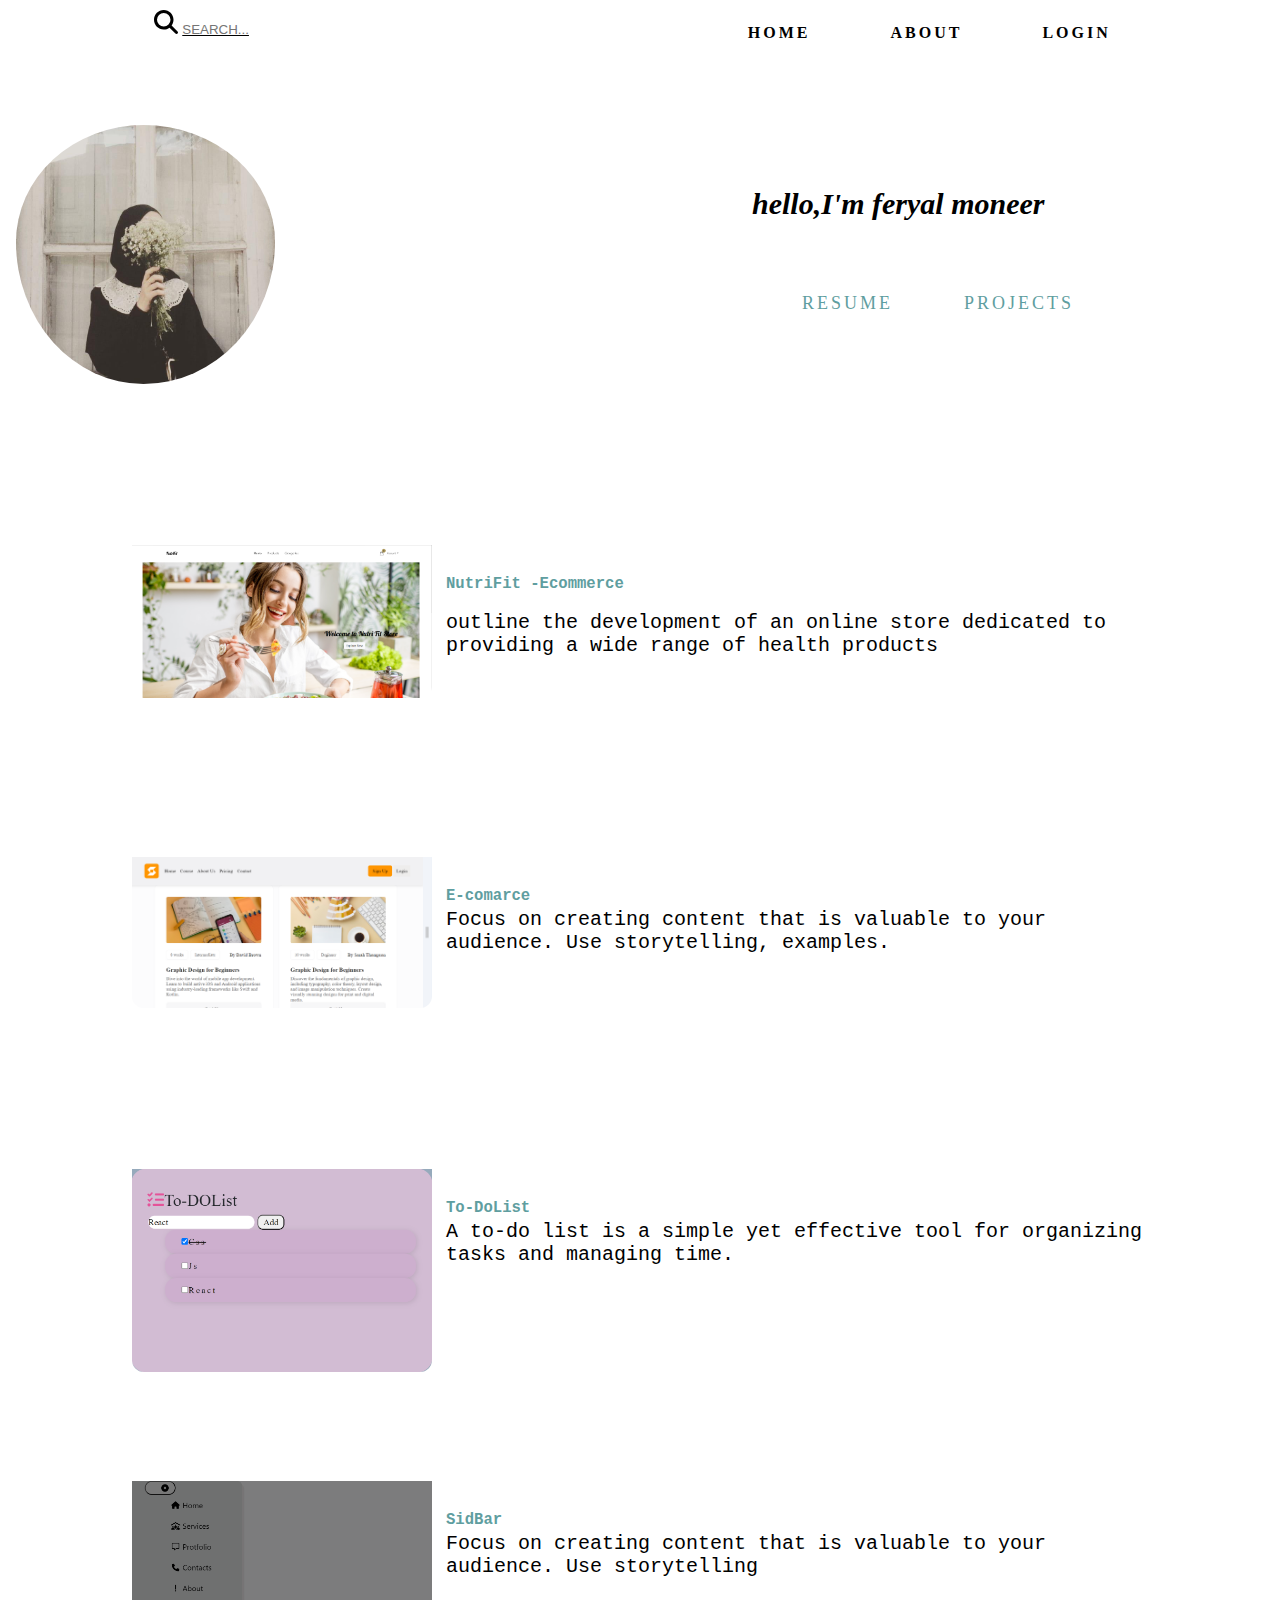
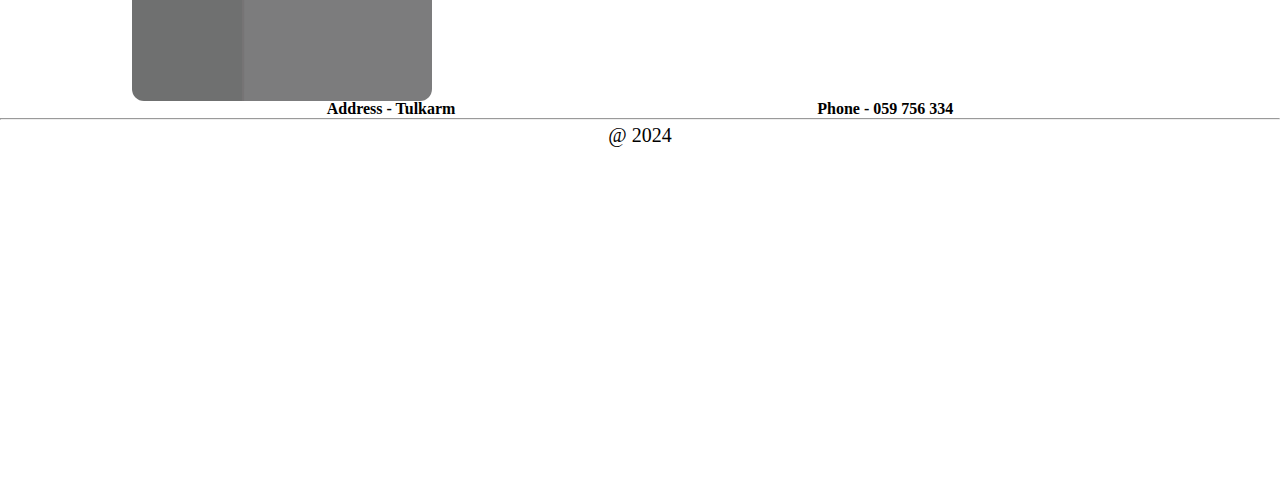
<file: index.html>
<!DOCTYPE html>
<html lang="en">
<head>
    <meta charset="UTF-8">
    <meta name="viewport" content="width=device-width, initial-scale=1.0">
        <link rel="stylesheet" href="assets/css/Home.css">
        <link rel="stylesheet" href="assets/css/Footer.css">

        <link rel="stylesheet" href="assets/css/responsive.css">

        <title>personal </title>
   
</head>
<body>
    <div class="parent">

                <header>
                    <div class="Search">
<svg  class="svgSearch" http://www.w3.org/2000/svg" viewBox="0 0 512 512"><!--!Font Awesome Free 6.5.2 by @fontawesome - https://fontawesome.com License - https://fontawesome.com/license/free Copyright 2024 Fonticons, Inc.--><path fill="#000000" d="M416 208c0 45.9-14.9 88.3-40 122.7L502.6 457.4c12.5 12.5 12.5 32.8 0 45.3s-32.8 12.5-45.3 0L330.7 376c-34.4 25.2-76.8 40-122.7 40C93.1 416 0 322.9 0 208S93.1 0 208 0S416 93.1 416 208zM208 352a144 144 0 1 0 0-288 144 144 0 1 0 0 288z"/></svg>
<input class="inp"  type="search" placeholder="SEARCH..."/>    

              </div>
              
                    <div class="nav">
                        <ul>
                            <li><a href="index.html">Home</a></li>
                            <li><a href="assets/Pages/post.html">About</a></li>
                            <li><a href="assets/Pages/Login.html">Login</a></li>
                        </ul>
                    </div>
                  
                </header>

  <section class="Hero">
<div class="left-hero">
    <figure>
        <img src="./assets/images/hero.jpeg" />
    </figure>
</div>
<div class="right-hero">
 <em>hello,I'm feryal moneer</em>   
 <br/> <br/> <br/> <br/>
    <div class="hero-btn ">
       <a  href="#" class="bb">resume</a>
        <a href="#"  class="bb" >projects</a>
    </div>
</div>
  </section>
 <section class="Project">
         <div class="pro1">
        <div class="cont">
        <div class="left">
             <article>
    <h2 class="title">NutriFit -Ecommerce</h2>
<br/> 
    <blockquote>
        outline the development of an online store dedicated to providing a wide 
        range of health products 
    </blockquote>

       </article>
      </div>
    <div class="right">
      <figure>
       <img src="./assets/images/nu.png">
     </figure>
                            
    </div>
     </div>
             
     </div>

       <div class="pro2">
                        <div class="cont">
                            <div class="left">
                <article>
                    <h2 class="title">E-comarce</h2>
                    <blockquote>
                     
                            Focus on creating content that is valuable to your audience. Use storytelling, examples.
                       
                    </blockquote>
                
                </article>
                            </div>
                            <div class="right">
                                <figure>
                                    <img src= "./assets/images/e.png"/>
                                </figure>
                              
                
                       
                         </div>
                
                       </div>
                       </div>
             
                    <div class="pro3">
                     <div class="cont">
                         <div class="left">
             <article>
                 <h2 class="title">To-DoList</h2>
                 <blockquote>
                
                        A to-do list is a simple yet effective tool for organizing tasks and managing time.
               
                 </blockquote>
          
             </article>
                         </div>
                         <div class="right">
                            <figure>
                                <img src="./assets/images/to.png">
                            </figure>
                           
             
                         </div>
                      </div>
             
             
                    </div>
                
                    <div class="pro4">
                     <div class="cont">
                         <div class="left">
             <article>
                 <h2 class="title">SidBar</h2>
              
                    <blockquote>
                        Focus on creating content that is valuable to your audience. Use storytelling
                    </blockquote>
       
             </article>
                         </div>
                         <div class="right">
                            <figure>
                                <img src="./assets/images/sidbar.png"/>
                            </figure>
                            
             
                    
                      </div>
             
                    </div>
                    </div>
             
                 </section>
                 <footer class="social-footer">
            
                    <div class="top">
                      <h4>Address - Tulkarm</h4>
                      <h4>Phone - 059 756 334</h4>
                     
                    </div>
                    <hr/>
                    <span class="fo">@ 2024</span>
  
                    </footer>  
     
            </div>
  
</body>
</html>
</file>
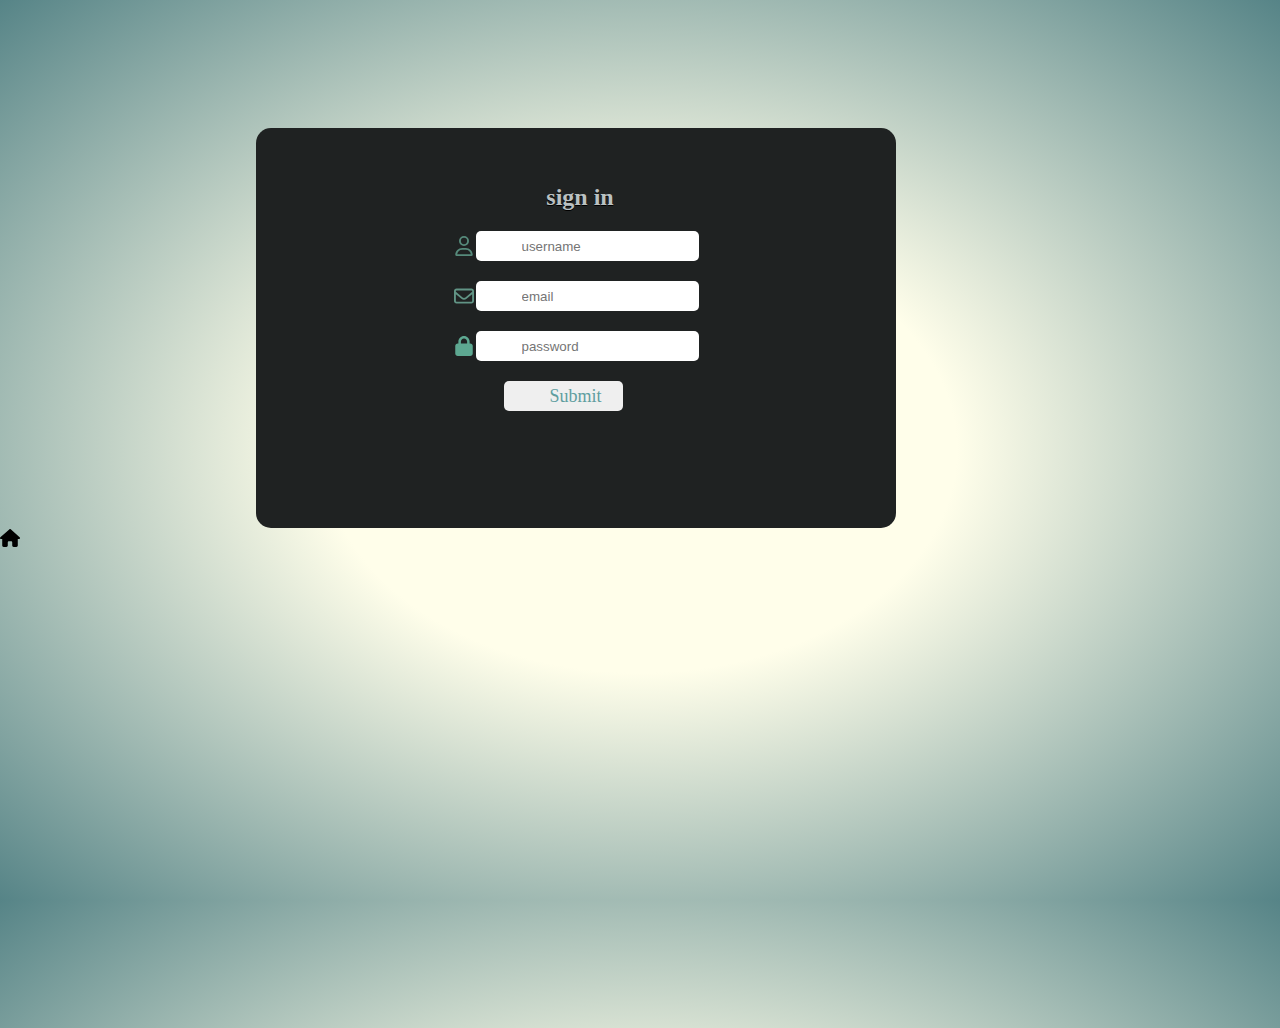
<file: assets/Pages/Login.html>
<!DOCTYPE html>
<html lang="en">
<head>
    <meta charset="UTF-8">
    <meta name="viewport" content="width=device-width, initial-scale=1.0">
    <link rel="stylesheet" href="../css/Core.css">
    <link href="../css/Login.css" rel="stylesheet">
    <link rel="stylesheet" href="../css/responsive.css">
    <title>Account_Login</title>
</head>
<body>
 <div class="Form">
    
    <form>
        <br/>  <br/>
        <span class="spa">sign in </span>
        <div class="row">

            <svg xmlns="http://www.w3.org/2000/svg" viewBox="0 0 448 512"><!--!Font Awesome Free 6.5.2 by @fontawesome - https://fontawesome.com License - https://fontawesome.com/license/free Copyright 2024 Fonticons, Inc.--><path fill="#568a7b" d="M304 128a80 80 0 1 0 -160 0 80 80 0 1 0 160 0zM96 128a128 128 0 1 1 256 0A128 128 0 1 1 96 128zM49.3 464H398.7c-8.9-63.3-63.3-112-129-112H178.3c-65.7 0-120.1 48.7-129 112zM0 482.3C0 383.8 79.8 304 178.3 304h91.4C368.2 304 448 383.8 448 482.3c0 16.4-13.3 29.7-29.7 29.7H29.7C13.3 512 0 498.7 0 482.3z"/></svg>
            <input type="text" placeholder="username" />
         </div>
         <div class="row">
            <svg xmlns="http://www.w3.org/2000/svg" viewBox="0 0 512 512"><!--!Font Awesome Free 6.5.2 by @fontawesome - https://fontawesome.com License - https://fontawesome.com/license/free Copyright 2024 Fonticons, Inc.--><path fill="#619485" d="M64 112c-8.8 0-16 7.2-16 16v22.1L220.5 291.7c20.7 17 50.4 17 71.1 0L464 150.1V128c0-8.8-7.2-16-16-16H64zM48 212.2V384c0 8.8 7.2 16 16 16H448c8.8 0 16-7.2 16-16V212.2L322 328.8c-38.4 31.5-93.7 31.5-132 0L48 212.2zM0 128C0 92.7 28.7 64 64 64H448c35.3 0 64 28.7 64 64V384c0 35.3-28.7 64-64 64H64c-35.3 0-64-28.7-64-64V128z"/></svg>
            <input type="email" placeholder="email" />
         </div>
         <div class="row">
            <svg xmlns="http://www.w3.org/2000/svg" viewBox="0 0 448 512"><!--!Font Awesome Free 6.5.2 by @fontawesome - https://fontawesome.com License - https://fontawesome.com/license/free Copyright 2024 Fonticons, Inc.--><path fill="#5da891" d="M144 144v48H304V144c0-44.2-35.8-80-80-80s-80 35.8-80 80zM80 192V144C80 64.5 144.5 0 224 0s144 64.5 144 144v48h16c35.3 0 64 28.7 64 64V448c0 35.3-28.7 64-64 64H64c-35.3 0-64-28.7-64-64V256c0-35.3 28.7-64 64-64H80z"/></svg>
            <input type="password" placeholder="password"/>
         </div>
       
    
        <input class="bb" type="submit"/>
        <div class="ocean">
         <div class="wave"></div>
         <div class="wave"></div>
       </div>
      </form>
      <a class="back" target="_blank" href="index.html">
         <svg xmlns="http://www.w3.org/2000/svg" viewBox="0 0 576 512"><!--!Font Awesome Free 6.5.2 by @fontawesome - https://fontawesome.com License - https://fontawesome.com/license/free Copyright 2024 Fonticons, Inc.--><path d="M575.8 255.5c0 18-15 32.1-32 32.1h-32l.7 160.2c0 2.7-.2 5.4-.5 8.1V472c0 22.1-17.9 40-40 40H456c-1.1 0-2.2 0-3.3-.1c-1.4 .1-2.8 .1-4.2 .1H416 392c-22.1 0-40-17.9-40-40V448 384c0-17.7-14.3-32-32-32H256c-17.7 0-32 14.3-32 32v64 24c0 22.1-17.9 40-40 40H160 128.1c-1.5 0-3-.1-4.5-.2c-1.2 .1-2.4 .2-3.6 .2H104c-22.1 0-40-17.9-40-40V360c0-.9 0-1.9 .1-2.8V287.6H32c-18 0-32-14-32-32.1c0-9 3-17 10-24L266.4 8c7-7 15-8 22-8s15 2 21 7L564.8 231.5c8 7 12 15 11 24z"/></svg>
      </a> 
 </div>


</body>
</html>
</file>
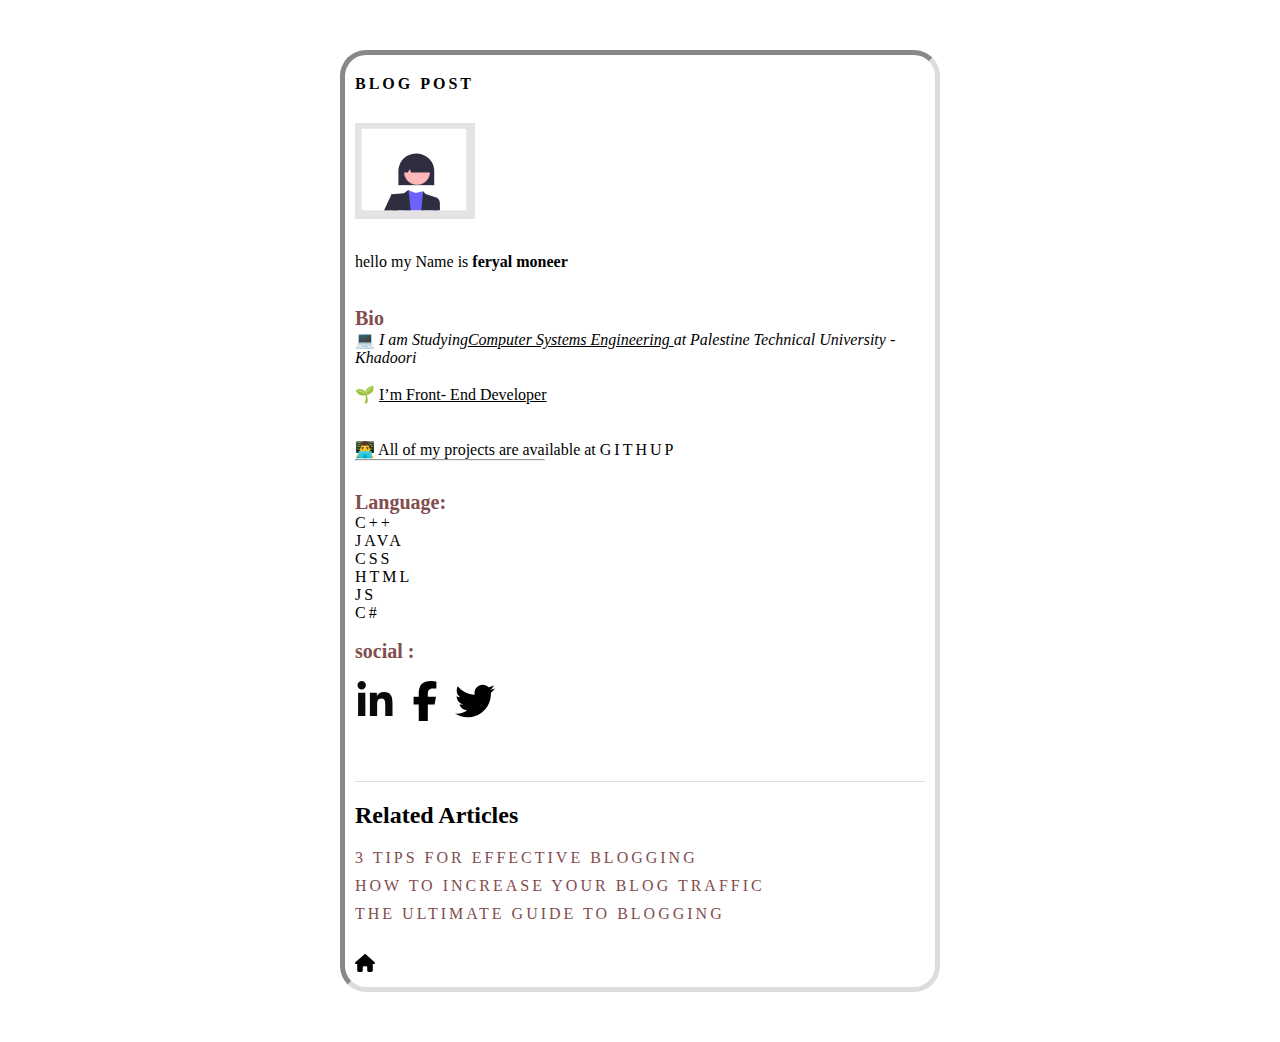
<file: assets/Pages/post.html>
<!DOCTYPE html>
<html lang="en">
<head>
    <meta charset="UTF-8">
    <meta name="viewport" content="width=device-width, initial-scale=1.0">
    <title>Document</title>
    <link rel="stylesheet" href="../css/Core.css">
    <link rel="stylesheet" href="../css/post.css">
</head>
<body>
<div class="Blog">
    <div class="c">
        <a class="aa">blog post</a>  </div>
<div class="bl">
    <div class="Blog-left">
 <div class="avator">
    <figure>
        <img src="../images/a.png">
    </figure>
   
 </div>
 <div class="bio">
    <p>
  hello my Name is<strong> feryal moneer</strong> <br/> <br/> <br/>
        <span>Bio
            <br/>
        </span>
        💻 <em>I am Studying<u>Computer Systems Engineering </u> at Palestine Technical University -Khadoori</em>
        <br/> <br/>🌱 <u>I’m  Front- End Developer</u>
        <br/> <br/> <br/>
        👨‍💻 All of my projects are available at <a  target="_blank" href="https://github.com/feryalmoneer">GitHup</a> 
    </p>
     </div>
     <hr>
 <div class="bio">
    <span>Language:</span>
    <p>
       <ul>
        <li><a>c++</a></li>
        <li><a>java</a></li>
        <li><a>css</a></li>
        <li><a>html</a></li>
        <li><a>js</a></li>
        <li><a>c#</a></li>  </ul>
    </p>
     </div>
     <br/> 
     <span>social :</span> <br/>  <br/> 
     <div class="soial">
        <svg xmlns="http://www.w3.org/2000/svg" viewBox="0 0 448 512"><!--!Font Awesome Free 6.5.2 by @fontawesome - https://fontawesome.com License - https://fontawesome.com/license/free Copyright 2024 Fonticons, Inc.--><path fill="#0a0a0a" d="M100.3 448H7.4V148.9h92.9zM53.8 108.1C24.1 108.1 0 83.5 0 53.8a53.8 53.8 0 0 1 107.6 0c0 29.7-24.1 54.3-53.8 54.3zM447.9 448h-92.7V302.4c0-34.7-.7-79.2-48.3-79.2-48.3 0-55.7 37.7-55.7 76.7V448h-92.8V148.9h89.1v40.8h1.3c12.4-23.5 42.7-48.3 87.9-48.3 94 0 111.3 61.9 111.3 142.3V448z"/></svg>
        <svg xmlns="http://www.w3.org/2000/svg" viewBox="0 0 320 512"><!--!Font Awesome Free 6.5.2 by @fontawesome - https://fontawesome.com License - https://fontawesome.com/license/free Copyright 2024 Fonticons, Inc.--><path d="M80 299.3V512H196V299.3h86.5l18-97.8H196V166.9c0-51.7 20.3-71.5 72.7-71.5c16.3 0 29.4 .4 37 1.2V7.9C291.4 4 256.4 0 236.2 0C129.3 0 80 50.5 80 159.4v42.1H14v97.8H80z"/></svg>
        <svg xmlns="http://www.w3.org/2000/svg" viewBox="0 0 512 512"><!--!Font Awesome Free 6.5.2 by @fontawesome - https://fontawesome.com License - https://fontawesome.com/license/free Copyright 2024 Fonticons, Inc.--><path d="M459.4 151.7c.3 4.5 .3 9.1 .3 13.6 0 138.7-105.6 298.6-298.6 298.6-59.5 0-114.7-17.2-161.1-47.1 8.4 1 16.6 1.3 25.3 1.3 49.1 0 94.2-16.6 130.3-44.8-46.1-1-84.8-31.2-98.1-72.8 6.5 1 13 1.6 19.8 1.6 9.4 0 18.8-1.3 27.6-3.6-48.1-9.7-84.1-52-84.1-103v-1.3c14 7.8 30.2 12.7 47.4 13.3-28.3-18.8-46.8-51-46.8-87.4 0-19.5 5.2-37.4 14.3-53 51.7 63.7 129.3 105.3 216.4 109.8-1.6-7.8-2.6-15.9-2.6-24 0-57.8 46.8-104.9 104.9-104.9 30.2 0 57.5 12.7 76.7 33.1 23.7-4.5 46.5-13.3 66.6-25.3-7.8 24.4-24.4 44.8-46.1 57.8 21.1-2.3 41.6-8.1 60.4-16.2-14.3 20.8-32.2 39.3-52.6 54.3z"/></svg>
     </div>
        </div>
</div>

<div class="related-articles">
    <h2>Related Articles</h2>
    <ul>
        <li><a href="project.html">3 Tips for Effective Blogging</a></li>
        <li><a href="#">How to Increase Your Blog Traffic</a></li>
        <li><a href="#">The Ultimate Guide to Blogging</a></li>
    </ul>
</div>
<a class="back" target="_blank" href="index.html">
    <svg xmlns="http://www.w3.org/2000/svg" viewBox="0 0 576 512"><!--!Font Awesome Free 6.5.2 by @fontawesome - https://fontawesome.com License - https://fontawesome.com/license/free Copyright 2024 Fonticons, Inc.--><path d="M575.8 255.5c0 18-15 32.1-32 32.1h-32l.7 160.2c0 2.7-.2 5.4-.5 8.1V472c0 22.1-17.9 40-40 40H456c-1.1 0-2.2 0-3.3-.1c-1.4 .1-2.8 .1-4.2 .1H416 392c-22.1 0-40-17.9-40-40V448 384c0-17.7-14.3-32-32-32H256c-17.7 0-32 14.3-32 32v64 24c0 22.1-17.9 40-40 40H160 128.1c-1.5 0-3-.1-4.5-.2c-1.2 .1-2.4 .2-3.6 .2H104c-22.1 0-40-17.9-40-40V360c0-.9 0-1.9 .1-2.8V287.6H32c-18 0-32-14-32-32.1c0-9 3-17 10-24L266.4 8c7-7 15-8 22-8s15 2 21 7L564.8 231.5c8 7 12 15 11 24z"/></svg>
 </a> 
 
</div>
</body>
</html>
</file>
<file: assets/css/Home.css>
@import "../css/Core.css";
@import "../css/responsive.css";
@import "../css/Footer.css";
ul li {
  list-style-type: none;
}

.parent {
  display: grid;
  grid-template-columns: repeat(4, fr);
  grid-template-rows: repeat(21, 100px);
}
.parent header {
  grid-column: -1/1;
  display: flex;
  justify-content:space-around;
}
.parent header .Search,
.parent header .nav ul {
  display: flex;
  flex-wrap: nowrap;
}
.parent header .Search input {
  border-radius: none;
  border: none;
  padding: none;
  outline: none;
  text-decoration: underline;
  margin-right: 140px;
}
.Search {
  display: flex;
  flex-wrap: wrap;
  justify-content: start;
  align-content: center;
  align-items: start;
  width: 400px;
  align-items: baseline;
  padding: 10px;
  gap: 2px;
}

svg {
  width: 30%;
  height: 30%;
  padding-left: 33px;
}
.parent header .nav ul li {
  padding: 20px;
  font-weight: bold;
  font-size: 20px;
  letter-spacing: 2px;
  margin-right: 40px;
}
.parent header .nav ul li a:hover {
 color: cadetblue;
 font-size: 20px;
}

.Hero{
  grid-column:  -1/1;
  grid-row: 2/5;
  border-radius: 4%;
  display: flex;
  flex-wrap: nowrap;
}
.Hero .left-hero img{
  width: 35%;
  border-radius: 50%;
  padding-left: 4px;
}
.Hero .right-hero{
  display: flex;
  flex-wrap: wrap;
  flex-direction: column;
  justify-content: center;
  align-content: center;
  margin-right: 130px;
}
.Hero .right-hero em{
font-size: 30px;
font-weight: bold;

}
.hero-btn{
  display: flex;
  flex-wrap: nowrap;
  justify-content: space-between;
}
.bb{
  align-items: center;
  margin-left: 50px;
  padding-right: 21px;
  align-items: center;
  font-size: large;
  color:cadetblue;
  width: fit-content;
  border: none;
  width: fit-content;
}
.title{
  font-size: 40px;
  font-weight:bold;
  color: cadetblue;
  margin-bottom: 3px;

}
  .Project blockquote{
    font-size: 20px;

  }

.Project {
  margin: 120px;
  display: grid;
  grid-template-columns: repeat(8, 1fr);
  grid-template-rows: repeat(5, 300px);
  gap: 12px;
  border-radius: 5px;
  height: 170vh;
}
.pro1,
.pro2,
.pro3,
.pro4 {
  grid-column: -1/1;
}
.pro1 {
  grid-row: 1/2;}
.pro2 {
  grid-row: 2/3;
}
.pro3 {
  grid-row: 3/4;
}
.pro4{
  grid-row: 4/5;
}

.cont {
  display: flex;
  flex-direction: row-reverse;
  justify-content: space-around;
  gap: 14px;
}
h3 {
  font-family: fantasy;
  align-items: center;
  padding-left: 14px;
  text-transform: uppercase;
  margin-bottom: 2px;
  position: relative;
  left: 30%;
  top: 40px;
}
.title {
  font-size:larger;
  font-weight: bold;
  padding-top: 55px;
}
p {
  font-size: medium;
}
.left {
  display: flex;
  flex-direction: column;
  flex-wrap: wrap;
  font-family: monospace;
}
img {
  width: 300px;
  padding-top: 25px;
  border-radius: 12px;
  margin-left: 12px;
}
</file>
<file: assets/css/Footer.css>
footer{
    grid-row: 18/21;
  }
  .top{
    display: flex;
    flex-wrap: nowrap;
    justify-content: space-evenly;
    align-content: space-evenly;
    gap: 35px;
   }
  
    .fo{
      display: flex;
      justify-content: center;
      align-content: center;
     margin-top: 4px;
      font-size: 20px;
    }
</file>
<file: assets/css/responsive.css>
/*Header*/
@media screen and (max-width: 480px) {
  .parent header {
    justify-content: start;
    flex-direction: column;

 }
 .Search{
  align-items: center
 }
 .Search svg{
  margin-left: 0px;
 }
 .parent header .nav ul li {
  align-items: center;
  padding-top:10px;
  font-weight: bold;
  font-size: 20px;
  letter-spacing: 3px;
  margin-right: 30px;
}
a{
  font-size: 12px;
  margin-left: 0px;
}
}




/*home Hero page */
@media screen and (max-width: 480px) {
  .Hero {
    width: 100%;
    white-space: nowrap;
    flex-wrap: wrap;
    grid-row: 2/6;
  }
  .right-hero {
    padding-right: 0px;
    flex-wrap: wrap;
    margin-top: 0px;
  }
  em {
    font-size: 30px;
    padding-left: 5px;
  }
  .Hero .left-hero img {
    width: 25%;
    border-radius: 50%;
    padding-left: 4px;
  }
  .Hero .right-hero {
    justify-content: start;
    align-content: start;
  }

  .bb {
    margin-left: 12px;
  }
}

/*home project */

@media screen and (max-width: 480px) {
  .Project {
    margin: 0;
    padding: 0;
  }
 
  .title {
    font-size: larger;
    font-weight: bold;
    padding-top: 55px;
  }
  p {
    font-size: small;
  }
  .left {
    display: flex;
    flex-direction: column;
    flex-wrap: wrap;
    font-family: monospace;
    margin-top: 210px;
    margin-left: -90px;
  }
  .pro1{
    flex-direction: column;
  }
  .right {
    width: 30%;
    padding-top: 12px;
    border-radius: 12px;
    margin-top: 6px;
    margin-left: 0px;
  }
  .title {
    font-size: 18px;
    color: cadetblue;
  }
  .Project blockquote {
    font-size: 10px;
    font-weight: 300;
  }
}
/* Footer */
@media screen and (max-width: 480px) {
  footer {
    grid-row: 19/22;
  }
  .top {
    display: flex;
    flex-wrap: nowrap;
    justify-content: center;
    align-content: center;
    gap: 40px;
  }

  .fo {
    display: flex;
    justify-content: center;
    align-content: center;
    margin-top: 24px;
    font-size: 20px;
  }
}

/*Login*/

@media screen and (max-width: 480px) {
  form {
    width: 100%;
    height: 100vh;
    margin-left: 0;
    margin-top: 0;
    border-radius: 1px;
    gap: 20px;
  }
}

/* personal ploge*/
/* Added media queries for better responsiveness */
@media (max-width: 768px) {
  .Blog {
    max-width: 100%;
  }

  .bl {
    flex-wrap: wrap;
  }

  .Blog .Blog-left {
    width: 100%;
  }

  .Blog .Blog-right {
    width: 100%;
  }

  .bio {
    margin-top: 20px;
  }

  hr {
    width: 100%;
  }

  .soial {
    flex-wrap: wrap;
  }

  .soial svg {
    width: 30px;
    height: 30px;
  }
}
</file>
<file: assets/css/Core.css>
* {
  margin: 0;
  padding: 0;
  box-sizing: border-box;
}
a {
  text-decoration: none;
  list-style: none;
  color: black;
  text-transform: uppercase;
  letter-spacing: 3px;
  font-family: serif;
  font-size: 16px;
}
</file>
<file: assets/css/Login.css>
.spa {
  font-weight: bold;
  font-size:x-large;
  font-family: Georgia, "Times New Roman", Times, serif;
  color: rgb(186, 193, 194);
  text-align: center;
  text-shadow: 0px 1px black;
  position: relative;
  left: 4px;
}

form{
    width: 50%;
    height: 400px;
    background-color:  rgb(31, 34, 34);
    display: flex;
    flex-direction: column;
    flex-wrap: wrap;
    align-content: center;
    justify-content: stretch;
    gap:20px;
    border-radius: 15px;
    margin-left: 20%;
    margin-top: 10%;
    
}
form input{
    border-radius: 5px;
    border: none;
    padding: none;
    outline: none;
    padding-left: 46px;
    height: 30px;
}.bb{
    border-radius: 5px;
    color: cadetblue;
    align-items: center;
    margin-left: 50px;
    padding-right: 21px;
    align-items: center;
    font-size: large;
    font-family: cursive;
    width: fit-content;
}

  svg{
    width: 20px; height: 20px;
  }
  .row{
    display: flex;
    flex-wrap: nowrap;
    justify-content: center;
    align-items: center;
    gap: 2px;
  }
  html, body { height: 100%; }
  body {
    background:radial-gradient(ellipse at center, rgba(255,254,234,1) 0%, rgba(255,254,234,1) 35%, #568487 100%);
    overflow: hidden;
  }
  .wave {
    background: url(https://s3-us-west-2.amazonaws.com/s.cdpn.io/85486/wave.svg) repeat-x; 
    
  }








  .back svg {
    width: 20px;
    height: 20px;
  }
</file>
<file: assets/css/post.css>
.c {
  position: relative;
  left: 50%;
  transform: translateX(-50%);
  top: 10px;
  font-weight: bold;
  color:cadetblue;
}

ul li {
  list-style-type: none;
}

.container {
  width: 100%;
  padding: 0 10px;
}

.Blog {
  display: flex;
  flex-direction: column;
  width: 100%;
  max-width: 600px;
  margin: 50px auto;
  border-radius: 26px;
  padding: 10px;
  gap: 20px;
  border: 5px inset gainsboro;
}

.bl {
  display: flex;
  flex-wrap: nowrap;
  margin-top: 10px;
}
.Blog .Blog-left .avator {
  margin-top: 10px;
  display: flex;
  flex-wrap: wrap;
}

hr {
  width: 190px;
  height: 2px;
}

.bio {
  margin-top: 30px;
}

span {
  font-weight: bold;
  color: rgb(130, 77, 77);
}

.bio span ul {
  display: flex;
  flex-direction: column;
  flex-wrap: wrap;
}

.bio span ul li a {
  display: flex;
  flex-direction: column;
  flex-wrap: wrap;
  grid-column: 12px;
}

.Blog .Blog-left {
  width: 100%;
}

span {
  font-weight: bold;
  font-size: 20px;
}
.soial {
  display: flex;
  justify-content: stretch;
  gap: 10px;
}
svg {
  width: 40px;
  height: 40px;
}
.back {
  position: relative;
}
.back svg {
  width: 20px;
  height: 20px;
}
.related-articles {
  margin-top: 40px;
  padding-top: 20px;
  border-top: 1px solid #ddd;
}

.related-articles h2 {
  font-size: 1.5em;
  margin-bottom: 20px;
}

.related-articles ul {
  list-style: none;
  padding: 0;
}

.related-articles li {
  margin-bottom: 10px;
}

.related-articles a {
  text-decoration: none;
  color: rgb(130, 77, 77);
  transition: color 0.3s;
  font-size: medium;
}

.related-articles a:hover {
  color: #588385;
}
</file>
